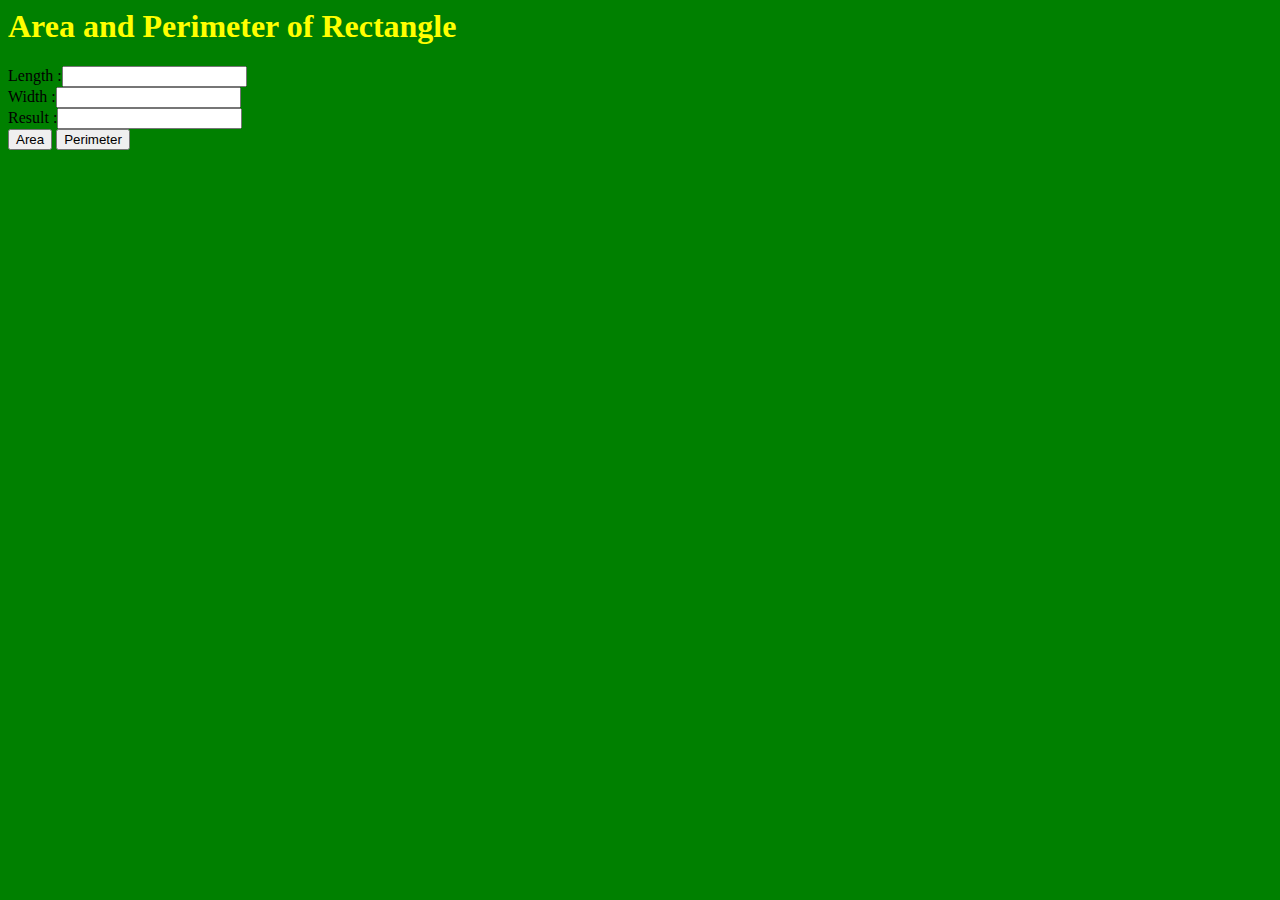
<file: Project1/index.html>
<html>
<head>
	<script src="JS/j1.js"></script>
	<link rel="stylesheet" href="CSS/c2.css">
</head>
<body>
	<h1> Area and Perimeter of Rectangle</h1>
	Length :<input id="length"><br>
	Width :<input id="width"><br>
	Result :<input id="result"><br>
	<button onclick="area()">Area</button>
	<button onclick="perimeter()">Perimeter</button>
</body>
</html>
</file>
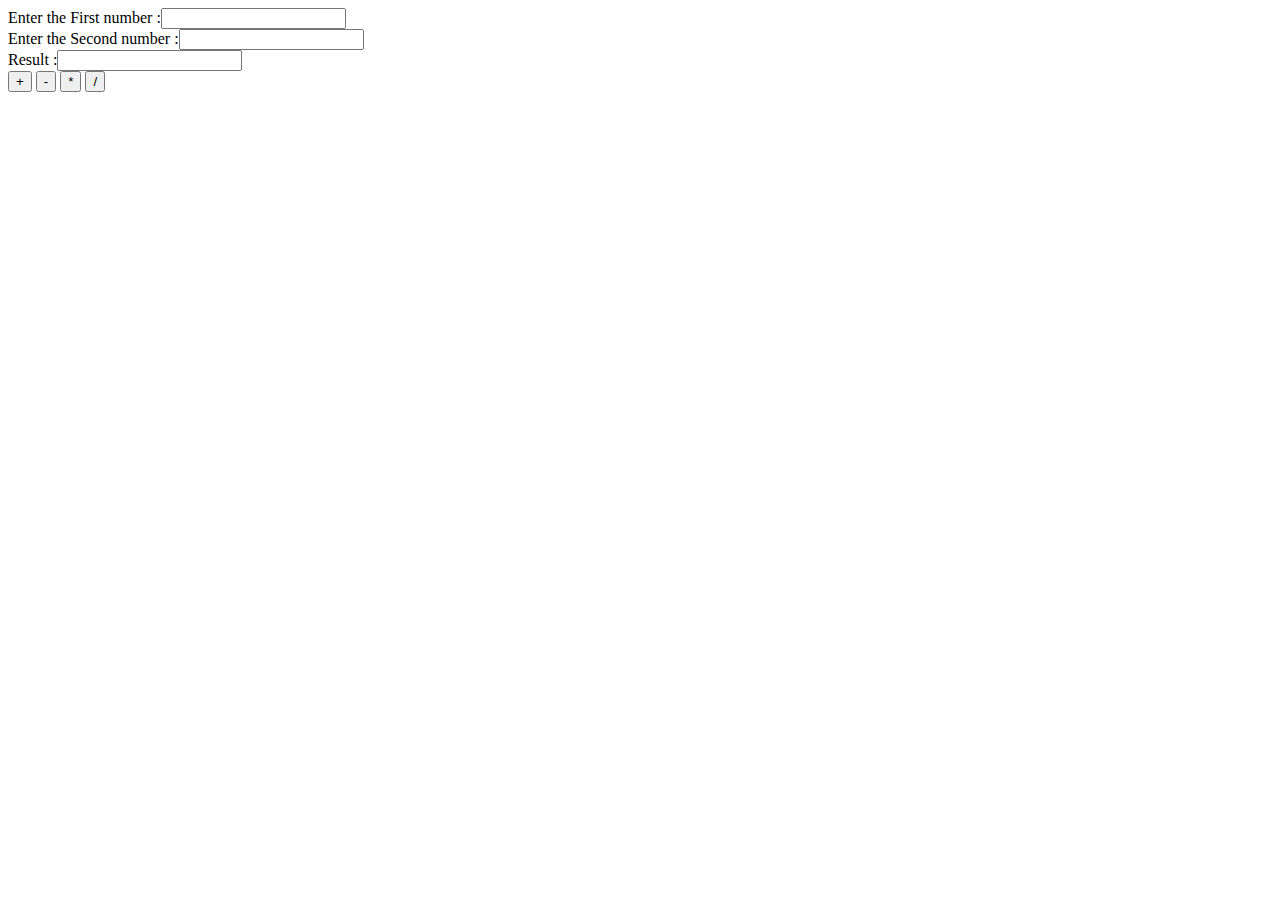
<file: Project2/java_calculator.html>
<html>
<head>
	<script>
		function add()
		{
			a=Number(document.getElementById("first").value);
			b=Number(document.getElementById("second").value);
			c=a+b;
			document.getElementById("result").value=c;
		}
		function sub()
		{
			a=Number(document.getElementById("first").value);
			b=Number(document.getElementById("second").value);
			c=a-b;
			document.getElementById("result").value=c;
		}

		function mul()
		{
			a=Number(document.getElementById("first").value);
			b=Number(document.getElementById("second").value);
			c=a*b;
			document.getElementById("result").value=c;
		}

		function div()
		{
			a=Number(document.getElementById("first").value);
			b=Number(document.getElementById("second").value);
			c=a/b;
			document.getElementById("result").value=c;
		}



	</script>
</head>
<body>
	Enter the First number :<input id="first"><br>
	Enter the Second number :<input id="second"><br>
	Result :<input id="result"><br>
	<button onclick="add()">+</button>
	<button onclick="sub()">-</button>
	<button onclick="mul()">*</button>
	<button onclick="div()">/</button>
</body>
</html>
</file>
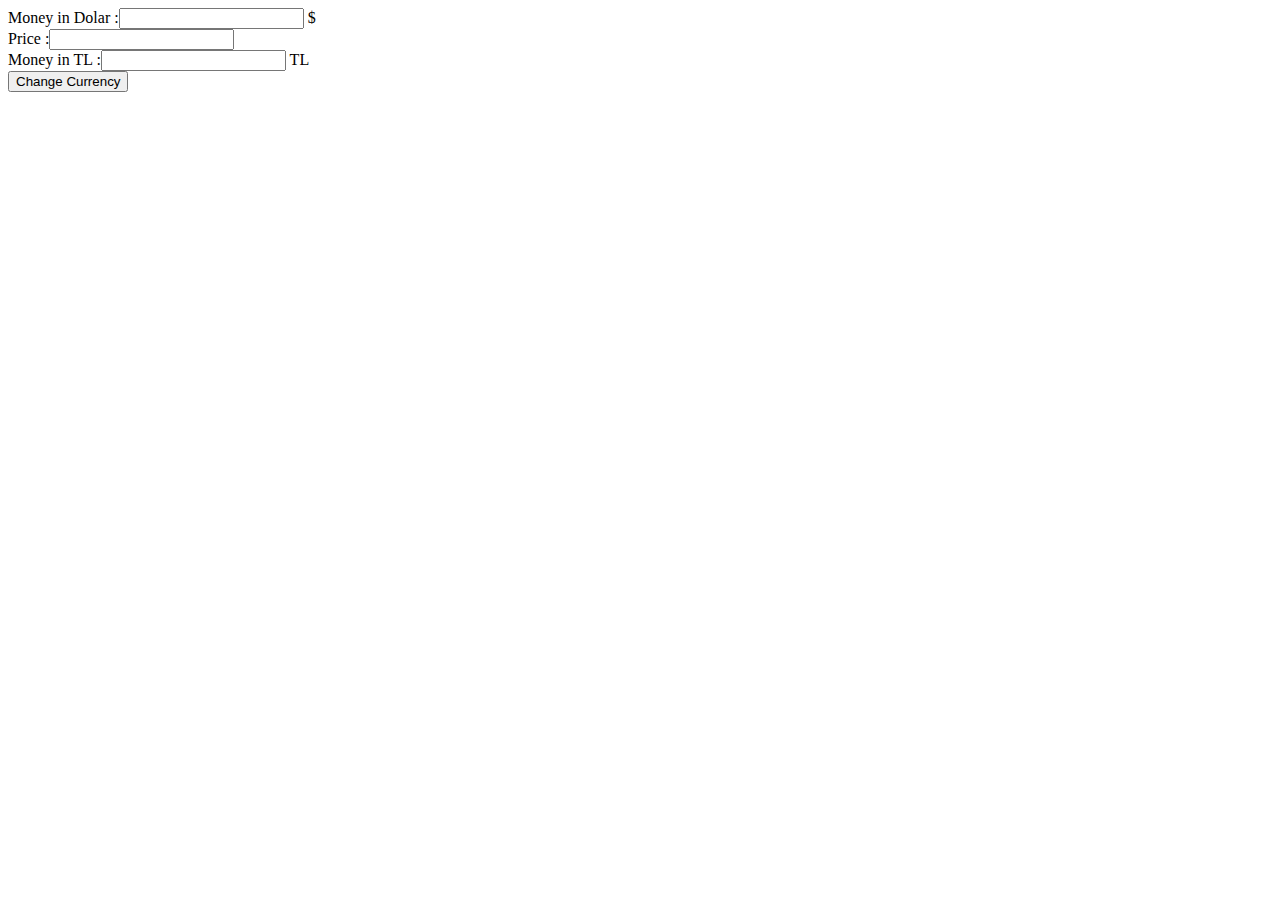
<file: Project2/java_changeCurrency.html>
<html>
<head>
	<script>
		function change()
		{
		 moneyDolar=Number(document.getElementById("dolar").value);
		 dolarprice=Number(document.getElementById("price").value);
 		 moneyLira=moneyDolar*dolarprice;
		 document.getElementById("lira").value=moneyLira;

		}
	</script>
</head>
<body>
	Money in Dolar :<input id="dolar"> $<br>
	Price :<input id="price"><br>
	Money in TL :<input id="lira"> TL <br>
	<button onclick="change()">Change Currency</button>
</body>
</html>
</file>
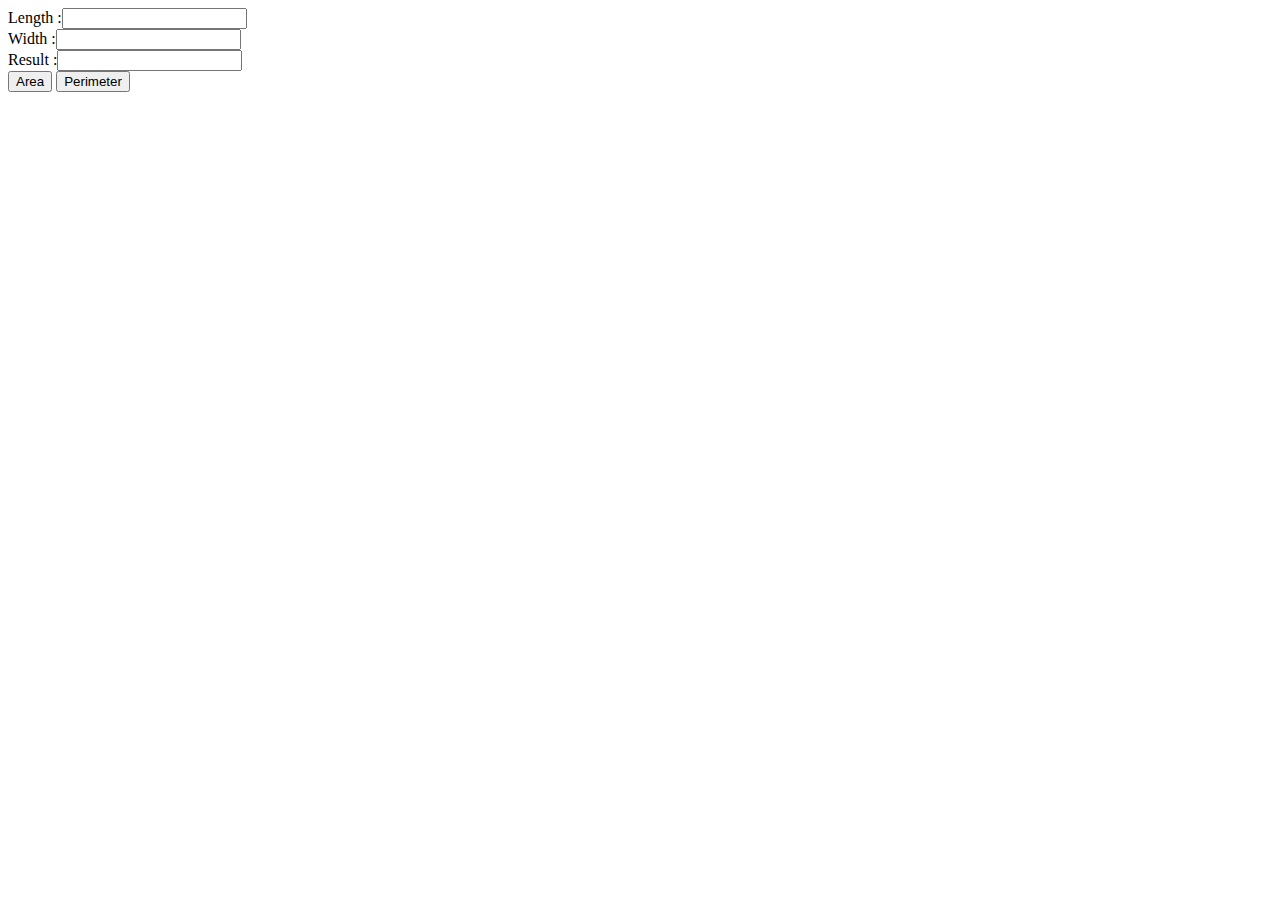
<file: Project2/java_rectangle.html>
<html>
<head>
	<script>
		function area()
		{
			a=Number(document.getElementById("length").value);
			b=Number(document.getElementById("width").value);
			c=a*b;
			document.getElementById("result").value=c;
		}
		function perimeter()
		{
			a=Number(document.getElementById("length").value);
			b=Number(document.getElementById("width").value);
			c=(a+b)*2;
			document.getElementById("result").value=c;
		}

	</script>
</head>
<body>
	Length :<input id="length"><br>
	Width :<input id="width"><br>
	Result :<input id="result"><br>
	<button onclick="area()">Area</button>
	<button onclick="perimeter()">Perimeter</button>
</body>
</html>
</file>
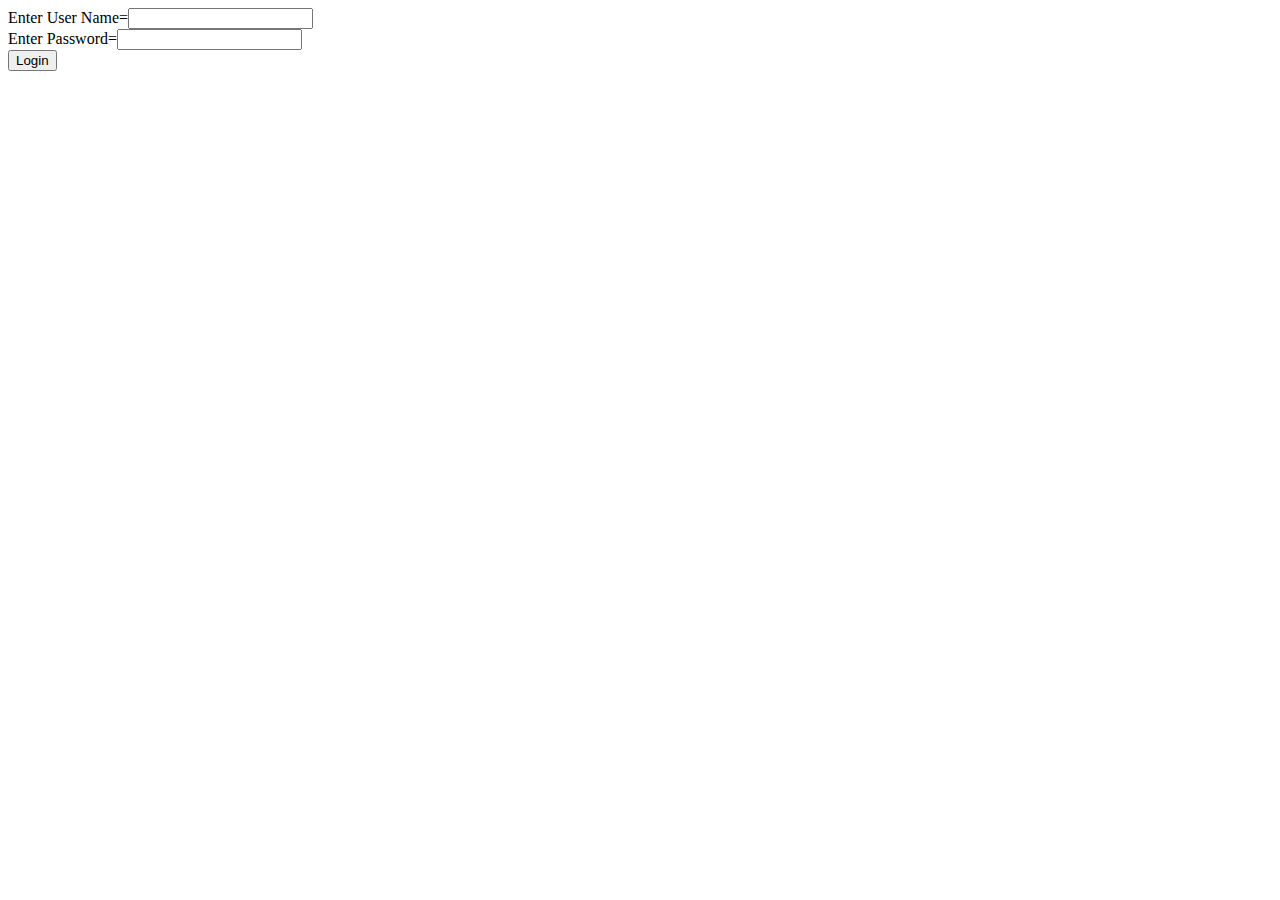
<file: Project2/java_username.html>
<html>
<head>
	<script>
		function check()
		{
		 user=document.getElementById("username").value;
		 pass=document.getElementById("password").value;
		 if (user.match("Mohamad") && pass.match("asdf"))
		 {
		 	alert("Hello");
		 	location="main.html"
		 }
		 else
		 {
		 	alert("Invalid User Name or Password");
		 }
		}
	</script>
</head>
<body>
	Enter User Name=<input id="username"><br>
	Enter Password=<input type="password" id="password"><br>
	<button onclick="check()">Login</button>
</body>
</html>
</file>
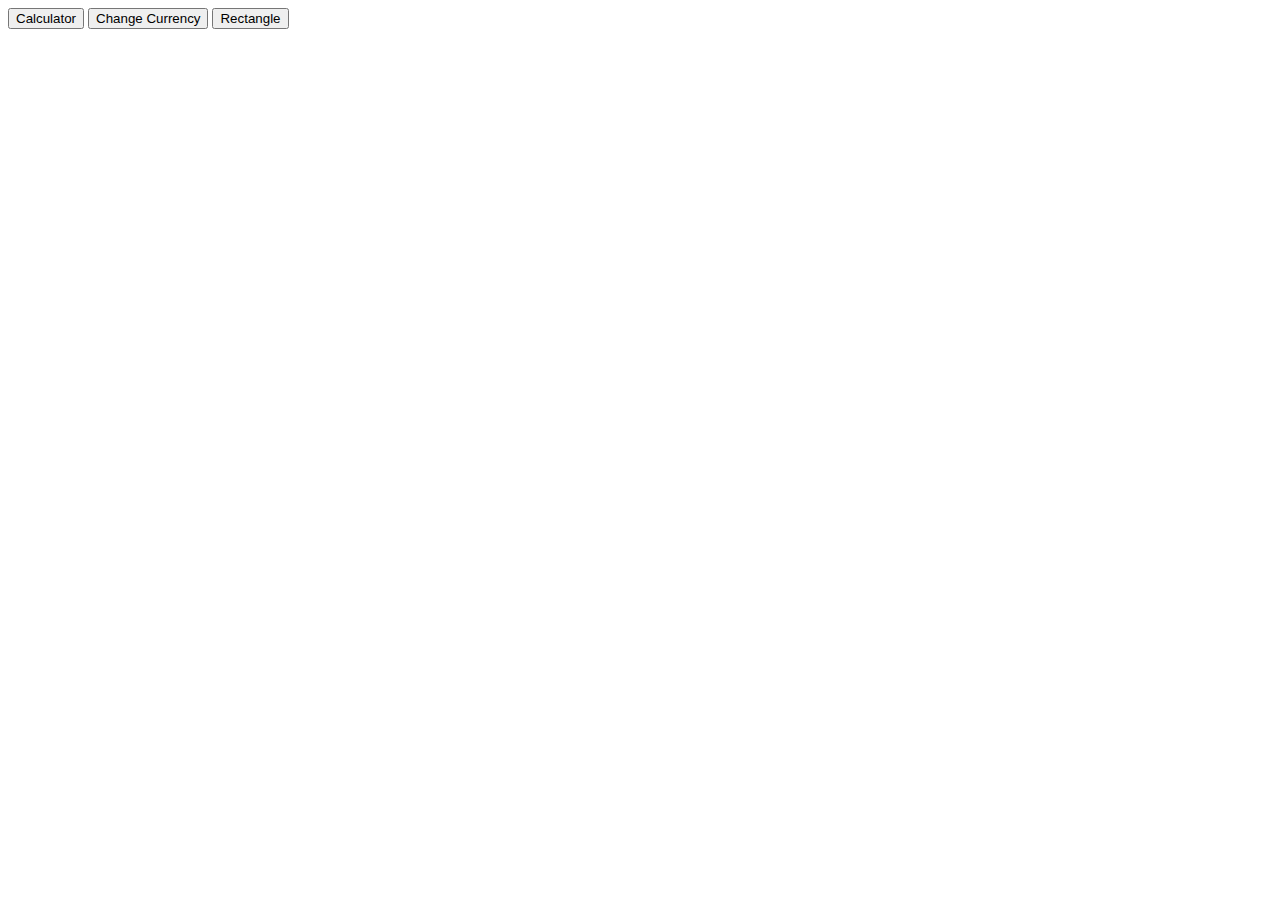
<file: Project2/main.html>
<html>
<head>
	<script>
		function calculatorfun()
		{
			location="java_calculator.html";
		}

		function changecurrencyfun()
		{
			location="java_changeCurrency.html";
		}

		function rectanglefun()
		{
			location="java_rectangle.html";
		}

	</script>
</head>
<body>
	<button onclick="calculatorfun()">Calculator</button>
	<button onclick="changecurrencyfun()">Change Currency</button>
	<button onclick="rectanglefun()">Rectangle</button>
</body>
</html>
</file>
<file: Project1/CSS/c2.css>
body {background-color: green;}
h1   {color: yellow;}
</file>
